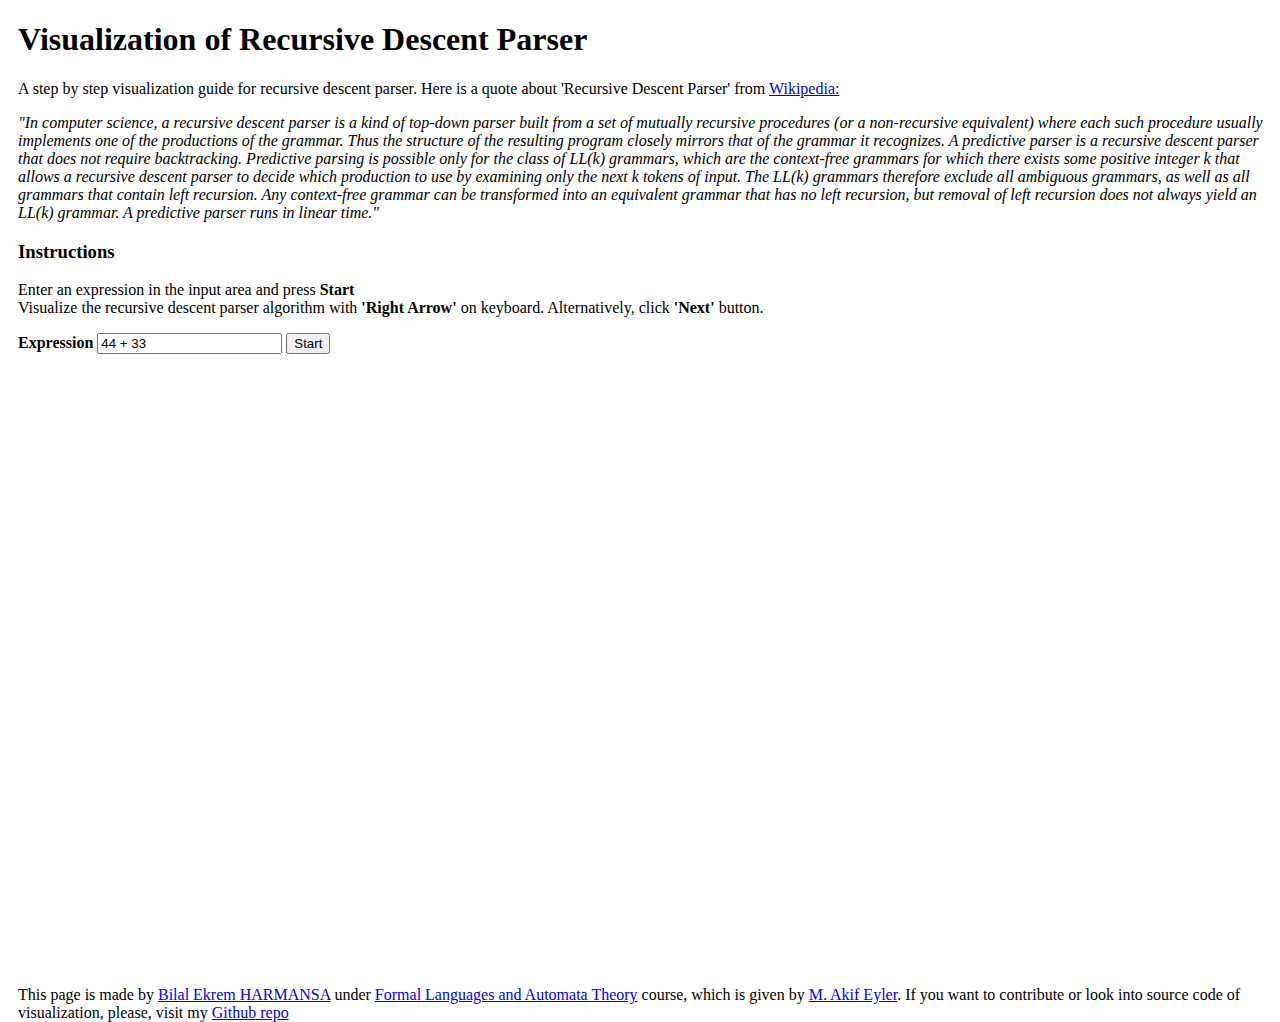
<file: docs/cfg/Bilal_RecursiveDescentParser.html>
<!DOCTYPE html>
<html>
<head>
    <title>Visualization of Recursive Descent Parser</title>
    <meta charset="UTF-8">
    <style>
    #code {
        float: left;
        width: 425px;
        overflow: hidden;
    }
    #visualization {
        float: left;
        width: calc(100% - 450px);
        overflow: hidden;
    }
    html, body {
        width:  99%;
        height: 100%;
        padding-left: 5px;
        padding-right: 5px;
    }    
    .token {
        font-size: x-large;
    }
    </style>
</head>
<body>
<header>
    <h1>Visualization of Recursive Descent Parser</h1>
</header> 
<div>
    <p>A step by step visualization guide for recursive descent parser. Here is a quote about 'Recursive Descent Parser' from <a href="https://en.wikipedia.org/wiki/Recursive_descent_parser">Wikipedia:</a></p>
        <p><i>
               "In computer science, a recursive descent parser is a kind of top-down parser built from a set of mutually recursive procedures (or a non-recursive equivalent) where 
                each such procedure usually implements one of the productions of the grammar. Thus the structure of the resulting program closely mirrors that of the grammar it 
                recognizes.
                
                A predictive parser is a recursive descent parser that does not require backtracking. Predictive parsing is possible only for the class of LL(k) grammars, which are 
                the context-free grammars for which there exists some positive integer k that allows a recursive descent parser to decide which production to use by examining only 
                the next k tokens of input. The LL(k) grammars therefore exclude all ambiguous grammars, as well as all grammars that contain left recursion. Any context-free grammar 
                can be transformed into an equivalent grammar that has no left recursion, but removal of left recursion does not always yield an LL(k) grammar. A predictive parser 
                runs in linear time."</i>
            </p>
</div>

<div>
    <h3>Instructions</h3>
    <p>  
        Enter an expression in the input area and press <b>Start</b><br> 
        Visualize the recursive descent parser algorithm with <b>'Right Arrow'</b> on keyboard. Alternatively, click <b>'Next'</b> button.
    </p> 

</div>

<div id = "form">
    <label><b>Expression</b></label>
    <input id="input-exp" type="text"></input>
    <button id='start' style="margin-right: 10px">Start</button>
    <button id='next' style="margin-bottom: 5px; visibility: hidden;" >Next</button> 
</div>

<div id='visual' style="width: 100%; overflow: hidden; visibility: hidden;">
        <div id="code" ></div>

        <div id="visualization">
            <h3>Visualization</h3>
            <div id='token' class='token'>
                <pre><p id="tok-expression"></p></pre>
                <pre><p id="pointer"> </p></pre>
            </div>
            
            
            <div id='canvas-area' style="width: 100%;height: 100%;">
        
            </div>
        </div>
</div>

<footer>
    <p>
        This page is made by <a href="https://github.com/bilalekremharmansa">Bilal Ekrem HARMANSA</a> under <a href="https://github.com/maeyler/Automata">Formal Languages and Automata Theory</a> 			course, which is given by <a href ="https://github.com/maeyler">M. Akif Eyler</a>.
        If you want to contribute or look into source code of visualization, please, visit my 
        <a href="https://github.com/bilalekremharmansa/VisualizationRecursiveDescentParser">Github repo</a><br>
    </p>    
</footer>
<script src="rdp.js"></script>
</body>
</html>
</file>
